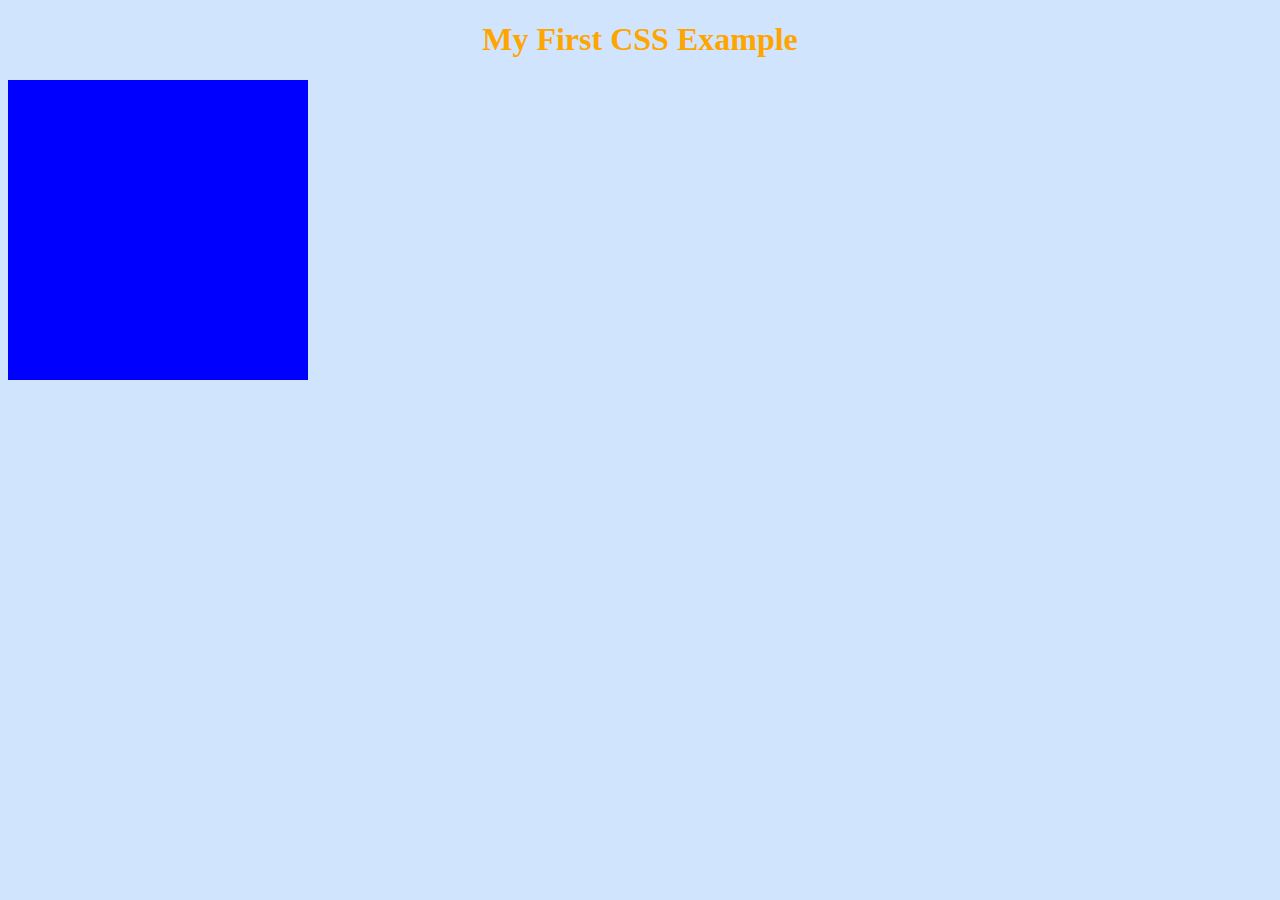
<file: Desktop/Programming Portfolio/Kyoger/bootstrap/boxes.html>
<!DOCTYPE html>
<html>
<head>
<style>
body {
    background-color: #d0e4fe;
}

h1 {
    color: orange;
    text-align: center;
}

p {
    font-family: "Times New Roman";
    font-size: 20px;
    width: 300px;
    height: 300px;
    background-color: blue;
}
</style>
</head>
<body>

<h1>My First CSS Example</h1>
<p></p>

</body>
</html>
</file>
